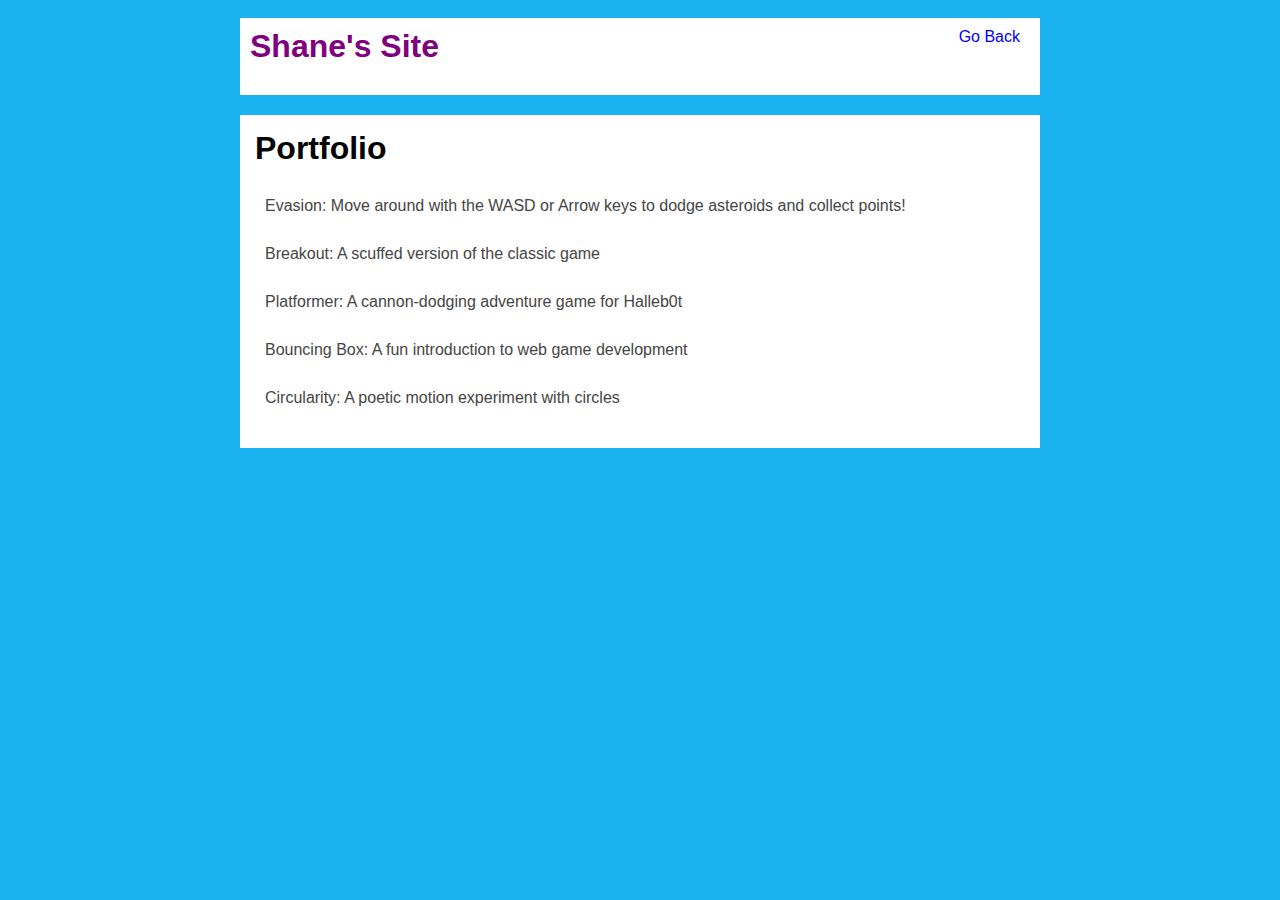
<file: portfolio.html>
<!DOCTYPE html>
<html>
  <head>
    <title>Shane's Site</title>
    <link rel="stylesheet" href="style.css">
  </head>

  <body>
    <!-- All content goes here -->
    <div id="all-contents">
        <nav>
            <h1>Shane's Site</h1>
            <ul id="nav-ul">
                <li class="nav-li">
                    <a href="index.html">Go Back</a>
                </li>
            </ul>
        </nav>

        <main>
            <div class="content">
                <h1>Portfolio</h1>
                <ul id="portfolio">
                    <li>
                        <a href="https://codehs.com/sandbox/id/the-evasion-project-aPpMDI/run">Evasion: Move around with the WASD or Arrow keys to dodge asteroids and collect points!</a>
                      </li>
                      <li>
                        <a href="https://codehs.com/sandbox/id/breakout-SLiRz7/run">Breakout: A scuffed version of the classic game</a>
                      </li>
                      <li>
                        <a href="fsd-projects/platformer/">Platformer: A cannon-dodging adventure game for Halleb0t</a>
                      </li>
                      <li>
                        <a href="fsd-projects/bouncing-box/">Bouncing Box: A fun introduction to web game development </a>
                      </li>
                      <li>
                        <a href="fsd-projects/circularity/">Circularity: A poetic motion experiment with circles </a>
                      </li>
                </ul>
            </div>
        </main>
    </div>
  </body>
</html>
</file>
<file: style.css>
body {
    background: #1bb2f2;
    color: rgb(45, 45, 45);
    padding: 10px;
    font-family: Arial, sans-serif;
}

#all-contents {
    max-width: 800px;
    margin: auto;
}

/* navigation menu */
nav {
    background: white;
    margin: 0 auto;
    display: flex;
    padding: 10px;
}

h1 {
    display: flex;
    align-items: center;
    color: purple;
    flex: 1;
    margin: 0;
    margin-bottom: 20px;
}

#nav-ul {
    list-style-type: none;
    margin: 0;
    padding: 0;
    display: flex;
}

.nav-li {
    display: inline-block;
    padding: 0 10px;
}

a {
    text-decoration: none;
    color: blue;
}

/* main container area beneath menu */
main {
    background: white;
    display: flex;
    margin-top: 20px;
}

.sidebar {
    margin-right: 25px;
    padding: 10px;
}

.sidebar-img {
    width: 200px;
}

.content {
    flex: 1;
    padding: 15px;
}

/* interests section styles */
#interests {
    border: 4px silver ridge;
    padding: 8px;
    margin-top: 20px;
}

h2, h3 {
    margin: 0px;
}

/* Portfolio styles */
.content h1 {
    color: black;
}

#portfolio {
    list-style-type: none;
    padding-left: 0;
}

#portfolio li {
    background: #fff;
    padding: 10px;
    border-radius: 10px;
    margin-bottom: 10px;
}

#portfolio li:hover {
    background: #eee;
}

#portfolio a {
    text-decoration: none;
    color: #454545;
}
</file>
